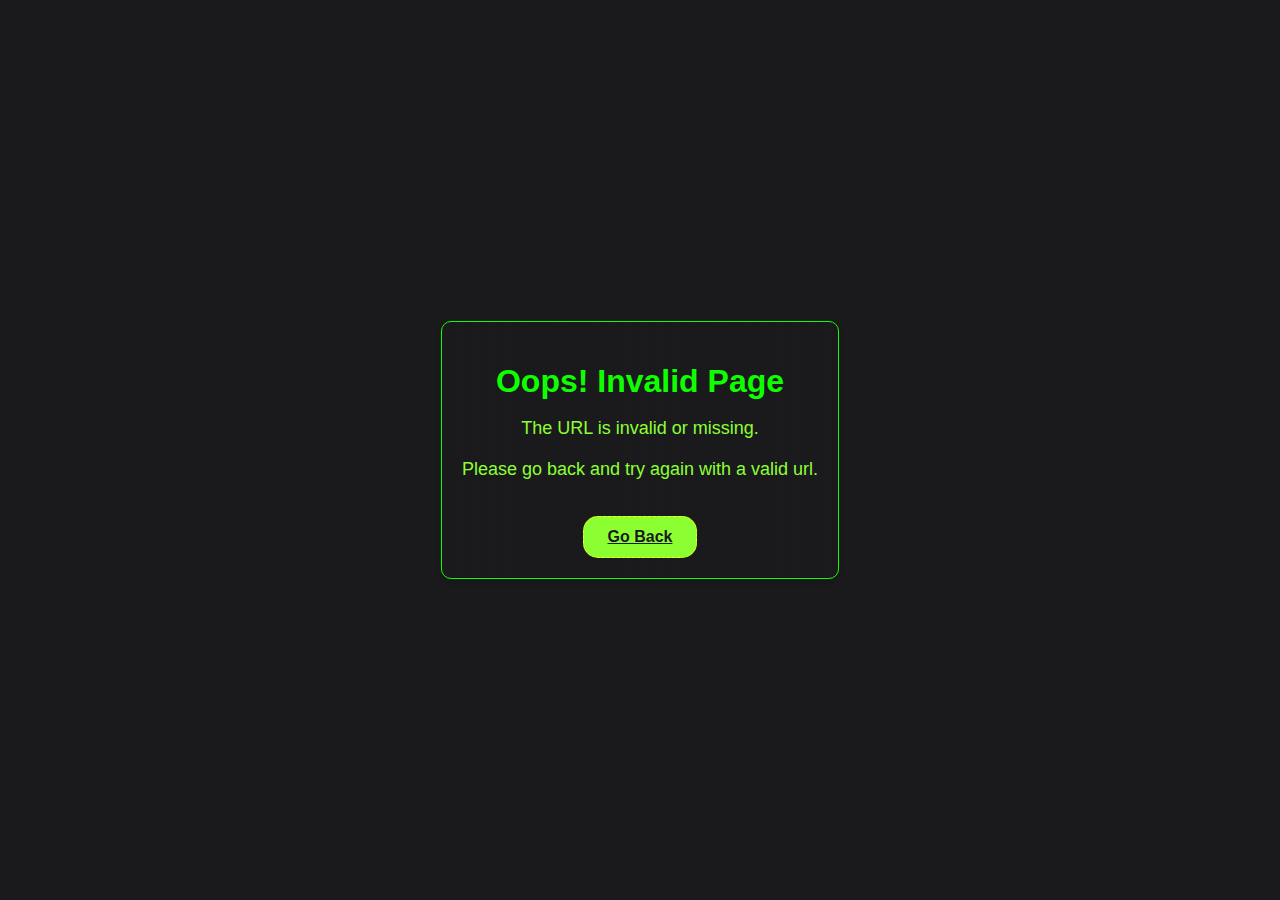
<file: play/invalidMode.html>
<!DOCTYPE html>
<html lang="en">
<head>
    <title>Rumble - Invalid</title><meta charset="UTF-8" />
    <meta name="viewport" content="width=device-width, initial-scale=1.0" />
    <meta name="description" content="Welcome to Rumble - a place for exciting challenges and competitions. Learn more about us, our rules, and how to get in touch." />
    <meta name="keywords" content="Ricochet, Ricochet Rumble, Rumble, challenges, competitions, games, rules, contact" />
    <meta name="author" content="Ayush Kumar" />
    <meta property="og:title" content="Rumble - Invalid" />
    <meta property="og:description" content="Welcome to Rumble - a place for exciting challenges and competitions." />
    <meta property="og:image" content="assets/favicon.ico" />
    <meta property="og:url" content="https://ricochet-rumble.vercel.app" />
    <meta name="theme-color" content="#ffffff" />
    <link rel="shortcut icon" href="assets/favicon.ico" type="image/x-icon" />
    <link rel="icon" href="assets/favicon.ico" type="image/x-icon" />
    <style>
        body {
            font-family: Arial, sans-serif;
            background-color: #1a1a1d;
            margin: 0;
            padding: 0;
            display: flex;
            justify-content: center;
            align-items: center;
            height: 100vh;
        }

        .container {
            text-align: center;
            padding: 20px;
            border: #10ff00 1px solid;
            border-radius: 10px;
            background: linear-gradient(to right, transparent, #1a1a1d), url(https://grainy-gradients.vercel.app/noise.svg);
            box-shadow: 0 4px 6px rgba(0, 0, 0, 0.1);
        }

        h1 {
            font-size: 32px;
            font-weight: 600;
            color: #10ff00;
            margin-bottom: 10px;
        }

        p {
            font-size: 18px;
            color: #8cff32;
            margin-bottom: 20px;
        }

        .button {
            display: inline-block;
            margin-top: 16px;
            background-color: #8cff32;
            color: #1a1a1d;
            border: 1px dashed #f8ff00;
            border-radius: 15px;
            cursor: pointer;
            padding: 0.7em 1.5em;
            transition: background-color 0.3s;
            font-size: 16px;
            font-weight: 600;
        }

        .button:hover {
            background-color: #d4ff32;
        }
    </style>
</head>
<body>
    <div class="container">
        <h1>Oops! Invalid Page</h1>
        <p>The URL is invalid or missing.</p>
        <p>Please go back and try again with a valid url.</p>
        <a href="/" class="button">Go Back</a>
    </div>
</body>
</html>
</file>
